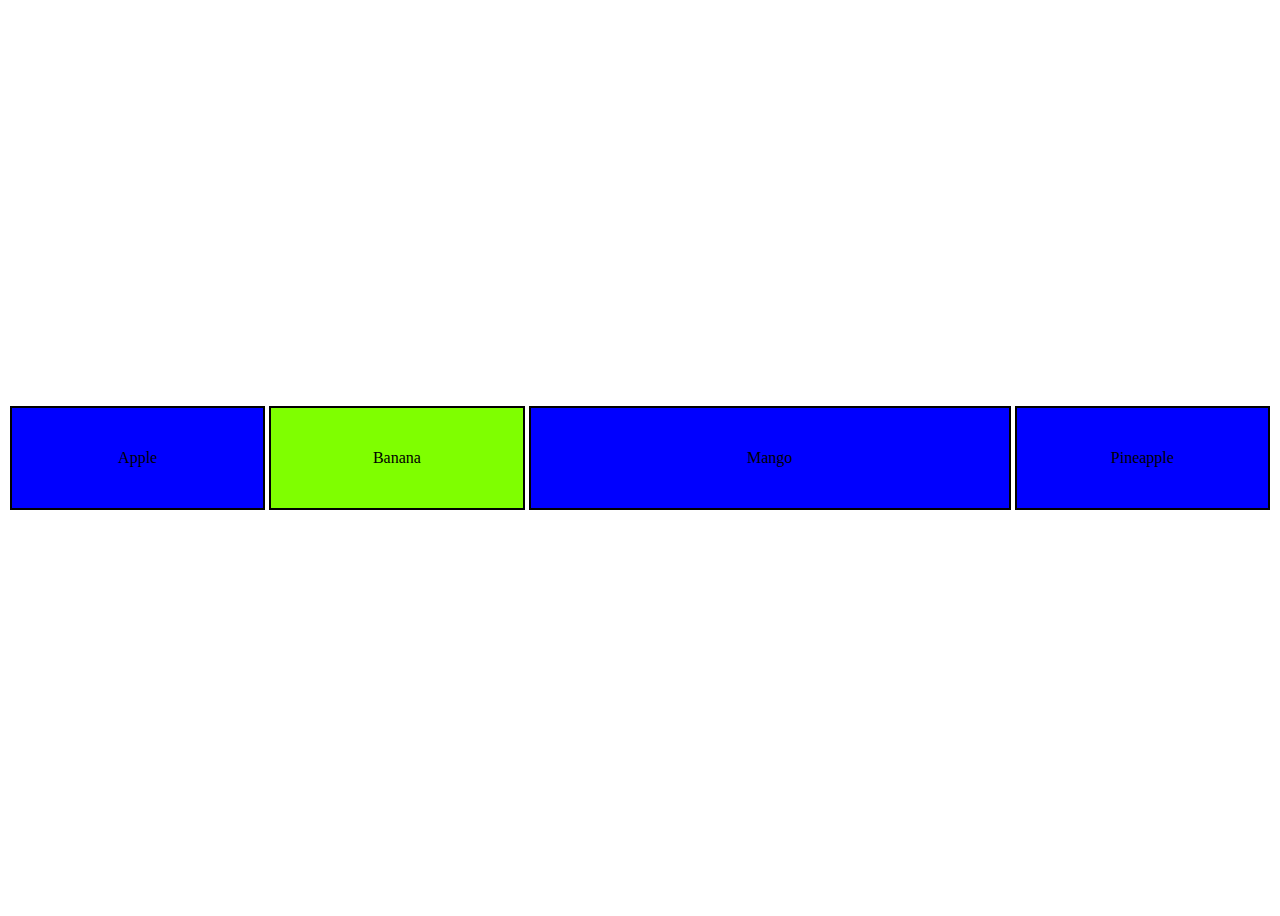
<file: index.html>
<!DOCTYPE html>
<html lang="en">

<head>
    <meta charset="UTF-8">
    <meta name="viewport" content="width=device-width, initial-scale=1.0">
    <meta http-equiv="X-UA-Compatible" content="ie=edge">
    <title>learning flex</title>
    <style>
        .parent {
            height: 100vh;

            display: flex;
            justify-content: center;
            align-items: center;
            /* flex-direction: column; */
            /* flex-direction: column-reverse; */
        }

        .myf {
            flex-grow: 1;
            background-color: blue;
            width: 100px;
            height: 100px;
            margin: 2px;
            display: flex;
            /* text-align: center; */
            justify-content: center;
            border: 2px solid;
            align-items: center;
        }

        .myf:nth-child(3) {
            flex-grow: 2.5;
        }

        .myf:nth-child(2) {
            background-color: chartreuse;
            text-align: center;
            vertical-align: middle;
        }
    </style>
</head>

<body>
    <div class="parent">
        <div class="myf">
            <p>Apple</p>
        </div>
        <div class="myf">
            <p>Banana</p>
        </div>
        <div class="myf">
            <p>Mango</p>
        </div>
        <div class="myf">
            <p>Pineapple</p>
        </div>


    </div>
</body>

</html>
</file>
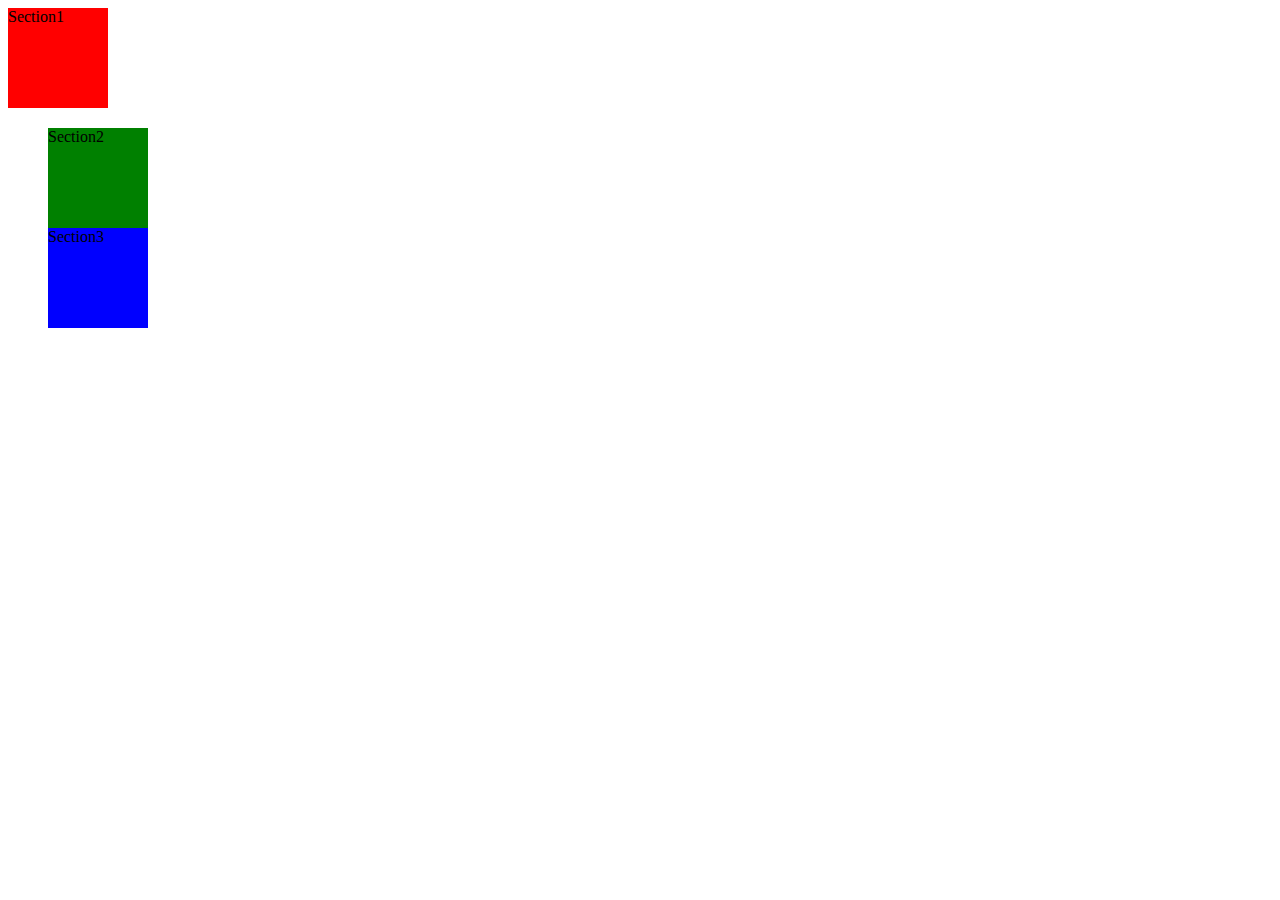
<file: Assignment.html>
<!DOCTYPE html>
<html lang="en">
<head>
    <meta charset="UTF-8">
    <meta name="viewport" content="width=device-width, initial-scale=1.0">
    <meta http-equiv="X-UA-Compatible" content="ie=edge">
    <title>Document</title>
    <style>
    .red{
        width: 100px;
        height: 100px;
        background-color: red;
    }
    .green{
        width: 100px;
        height: 100px;
        background-color: green;
        position: relative;
        top: 20px;
        left: 40px;
    }
    .blue{
        width: 100px;
        height: 100px;
        background-color:blue;
        position: relative;
        top: 20px;
        left: 40px;
    }
    </style>
</head>
<body>
    <section class="red">Section1</section>
    <section class="green">Section2</section>
    <section class="blue">Section3</section>
</body>
</html>
</file>
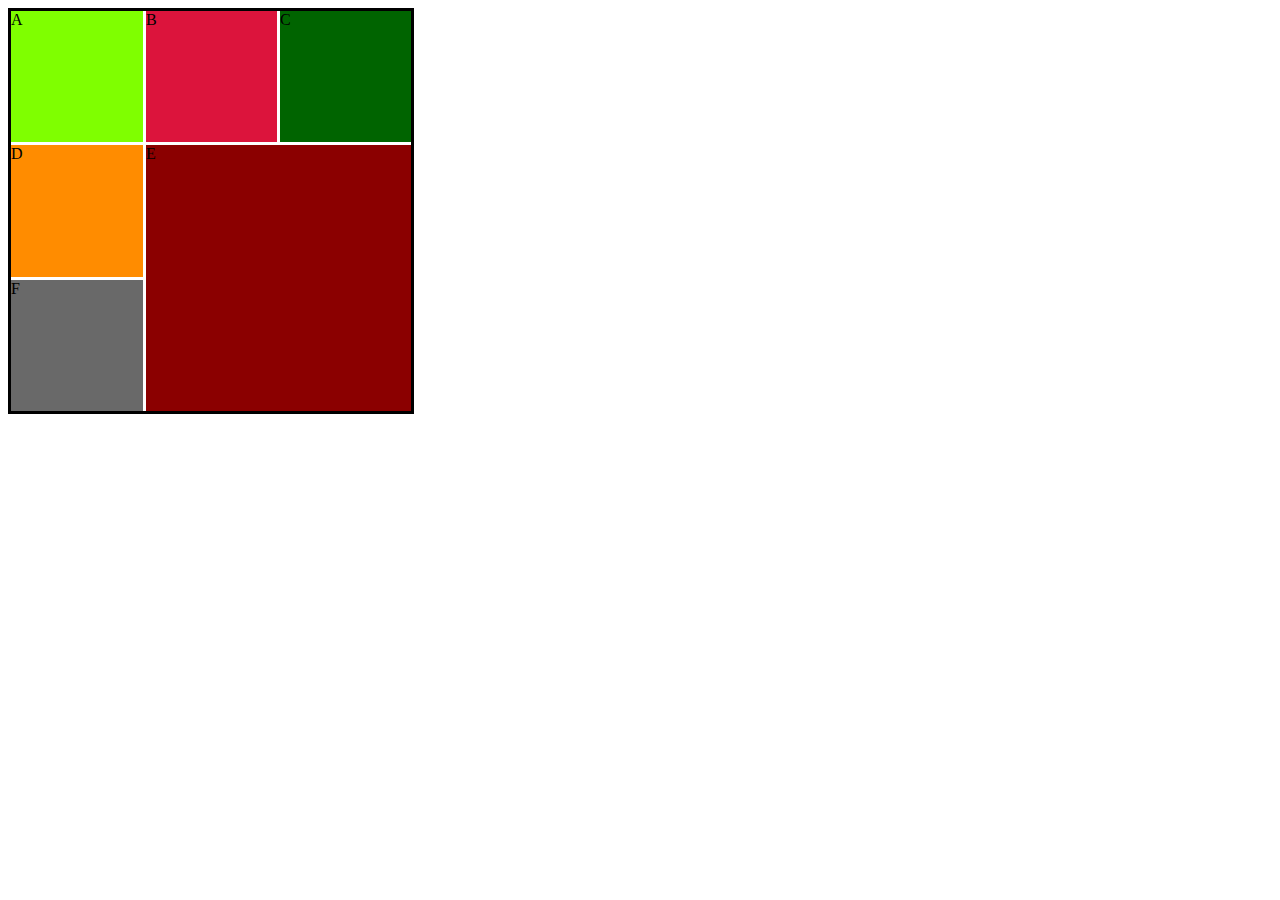
<file: grid.html>
<!DOCTYPE html>
<html lang="en">
<head>
    <meta charset="UTF-8">
    <meta name="viewport" content="width=device-width, initial-scale=1.0">
    <meta http-equiv="X-UA-Compatible" content="ie=edge">
    <title>Grid</title>
    <style>
    .parent{
            display: grid;
            border: 3px solid black;
            grid-gap: 3px;
            height: 400px;
            width: 400px;
            grid-template:
            "area1 area2 area3"
            "area4 area5 area5"
            "area6 area5 area5"
    }

    .new:nth-child(1){
        grid-area: area1;
        background-color: chartreuse;
    }
    .new:nth-child(2){
        grid-area: area2;
        background-color: crimson;
    }
    .new:nth-child(3){
        grid-area: area3;
        background-color: darkgreen;
    }
    .new:nth-child(4){
        grid-area: area4;
        background-color: darkorange;
    }
    .new:nth-child(5){
        grid-area: area5;
        background-color: darkred;
        
    }
    .new:nth-child(6){
        grid-area: area6;
        background-color: dimgray;
    }
    
    </style>
</head>
<body>
    <div class="parent">
        <div class="new">A</div>
        <div class="new">B</div>
        <div class="new">C</div>
        <div class="new">D</div>
        <div class="new">E</div>
        <div class="new">F</div>
    </div>
</body>
</html>
</file>
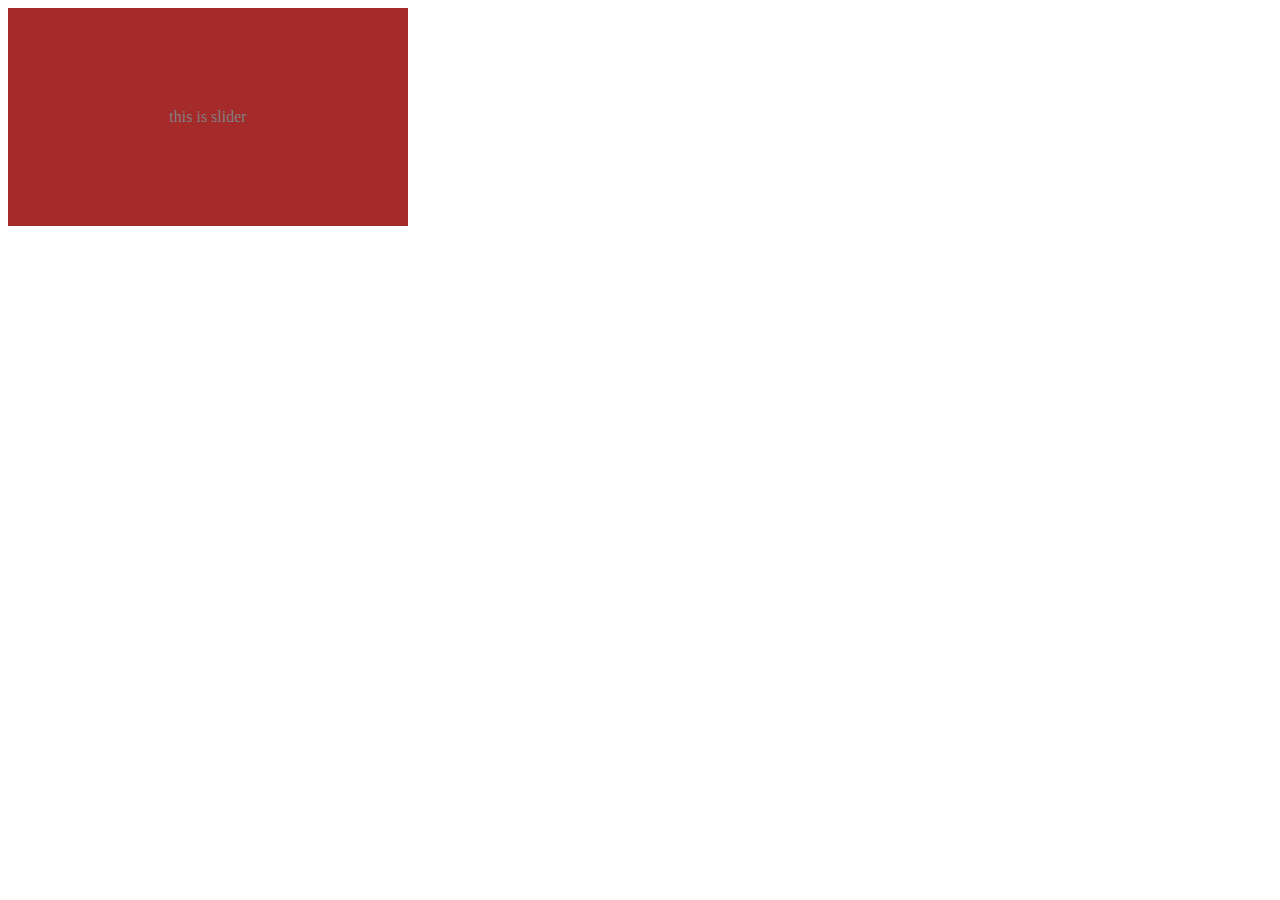
<file: slider.html>
<!DOCTYPE html>
<html lang="en">
<head>
    <meta charset="UTF-8">
    <meta name="viewport" content="width=device-width, initial-scale=1.0">
    <meta http-equiv="X-UA-Compatible" content="ie=edge">
    <title>Slider</title>
    <link rel="stylesheet" href="slider.css">
    <style>

    .slider#new{
            color: aqua;
            text-align: center;
            padding:100px 0;
            height: auto;
    }
    .slider{
        color:green 
    }
    .slider{
        color:brown 
    }
    .slider#new{
        color:grey
    }

    </style>
</head>
<body>
<div id="new" class="slider">this is slider</div>


    
</body>
</html>
</file>
<file: slider.css>
.slider{
    width: 200px;
    height: 200px;
    background-color: blue;
}

 @media only screen and (min-width:500px){
    .slider{
        width: 100%;
        height: 200px;
        background-color:green;
    }
}
@media only screen and (min-width:700px){
    .slider{
    width: 400px;
    height: 400px;
    background-color: brown;
}
}
</file>
